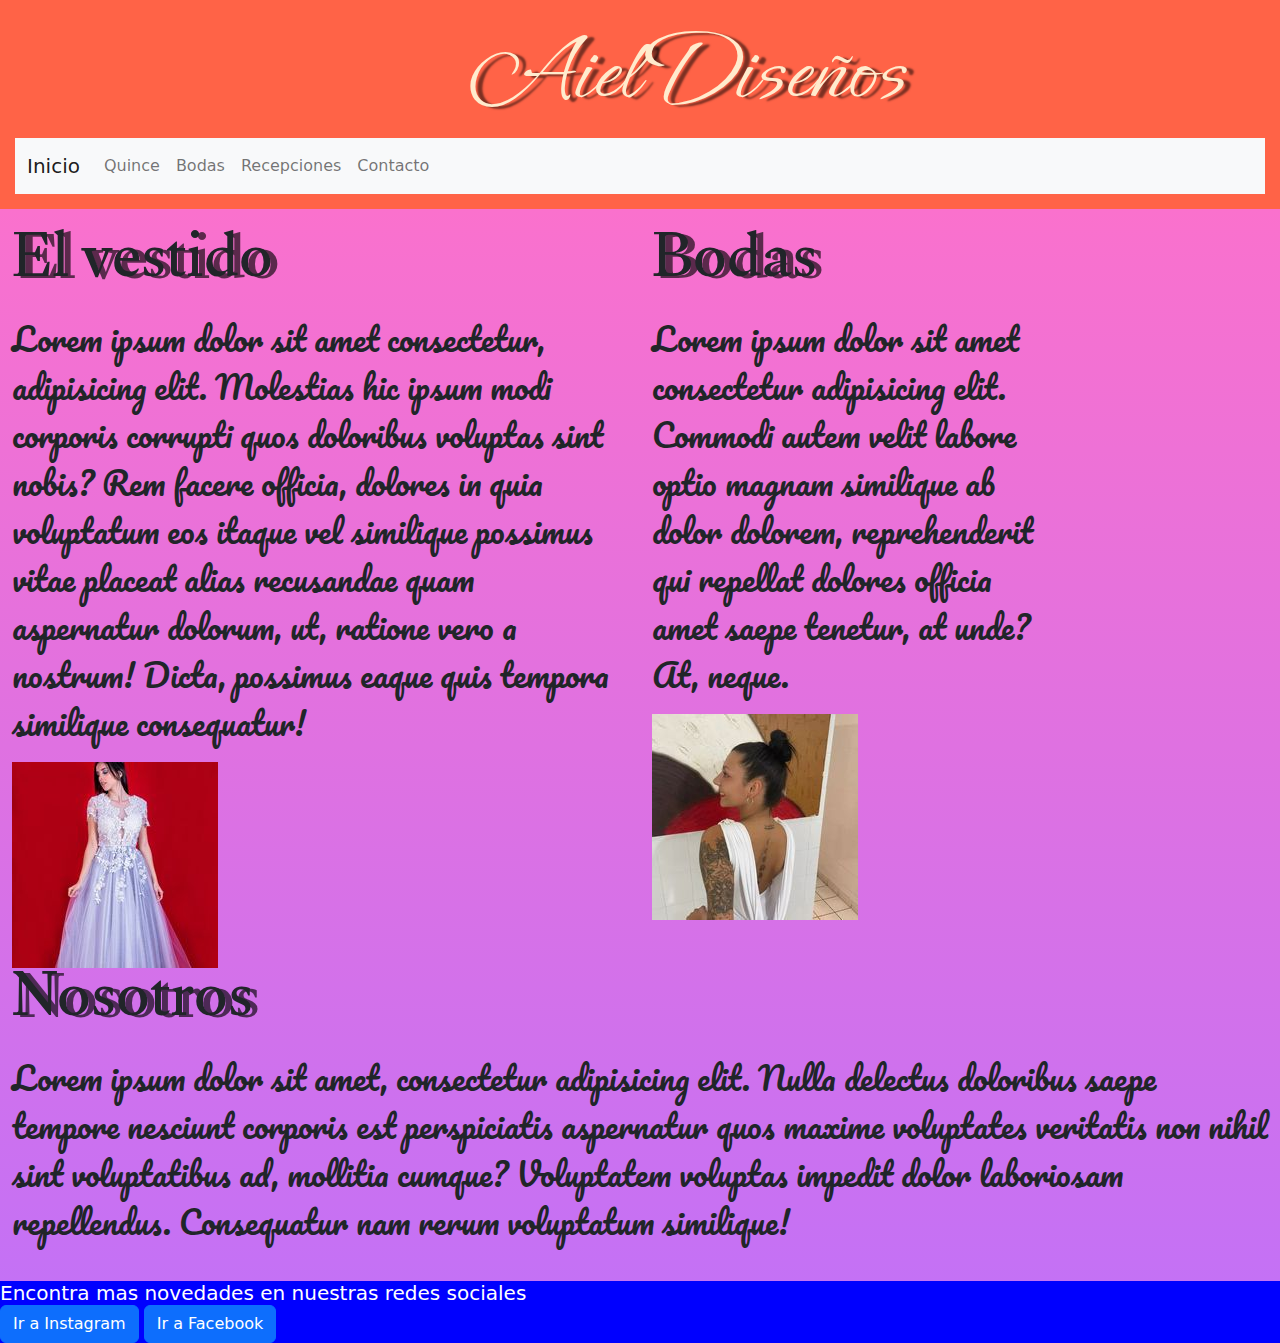
<file: pages/bodas.html>
<!DOCTYPE html>
<html lang="es">
<head>
    <meta charset="UTF-8">
    <meta http-equiv="X-UA-Compatible" content="IE=edge">
    <link rel="stylesheet" href="../css/bootstrap.min.css">
    <link rel="stylesheet" href="../css/estilos.css">
    <meta name="viewport" content="width=device-width, initial-scale=1.0">
    <link rel="preconnect" href="https://fonts.googleapis.com">
<link rel="preconnect" href="https://fonts.gstatic.com" crossorigin>
<link href="https://fonts.googleapis.com/css2?family=Ephesis&display=swap" rel="stylesheet">
<link rel="preconnect" href="https://fonts.googleapis.com">
<link rel="preconnect" href="https://fonts.gstatic.com" crossorigin>
<link href="https://fonts.googleapis.com/css2?family=Gulzar&display=swap" rel="stylesheet">
<link rel="preconnect" href="https://fonts.googleapis.com">
<link rel="preconnect" href="https://fonts.gstatic.com" crossorigin>
<link href="https://fonts.googleapis.com/css2?family=Pacifico&display=swap" rel="stylesheet">
<title>Bodas</title>
</head>  
<body>
    <header>
            <h1>Aiel Diseños</h1>
            
            
            <nav class="navbar navbar-expand-lg bg-light">
                

                <div class="container-fluid">
                <a class="navbar-brand" href="../index.html">Inicio</a>
                <button class="navbar-toggler" type="button" data-bs-toggle="collapse" data-bs-target="#navbarNavAltMarkup" aria-controls="navbarNavAltMarkup" aria-expanded="false" aria-label="Toggle navigation">
                <span class="navbar-toggler-icon"></span>
                </button>
                <div class="collapse navbar-collapse" id="navbarNavAltMarkup">
                <div class="navbar-nav">
                <a class="nav-link" href="./quince.html">Quince</a>
                <a class="nav-link" href="./bodas.html">Bodas</a>
                <a class="nav-link" href="./recepciones.html">Recepciones</a>
                <a class="nav-link" href="./contacto.html">Contacto</a>
                </div>
                </div>
                </div>
                
            </nav>
    </header>

        <main class=" container-fluid">
            <div class="row">
                 
                
                    <div class="col-6 rojo">   
                    <h2>El vestido</h2>
                    <P>Lorem ipsum dolor sit amet consectetur, adipisicing elit. Molestias hic ipsum modi corporis corrupti quos doloribus voluptas sint nobis? Rem facere officia, dolores in quia voluptatum eos itaque vel similique possimus vitae placeat alias recusandae quam aspernatur dolorum, ut, ratione vero a nostrum! Dicta, possimus eaque quis tempora similique consequatur!</P>
                    <img src="../imagenes/bodafondorojo2.jpg" class="img-fluid" alt="...">
                    </div>
                
        
            
                <div class="col-4 violeta">
                    <h2>Bodas</h2>   
                    
                    <p>Lorem ipsum dolor sit amet consectetur adipisicing elit. Commodi autem velit labore optio magnam similique ab dolor dolorem, reprehenderit qui repellat dolores officia amet saepe tenetur, at unde? At, neque.</p>
                    <img src="../imagenes/boda2.jpg" class="img-fluid" alt="...">
                    
                </div>
                <div>
                    <h2>Nosotros</h2>
                    <p>Lorem ipsum dolor sit amet, consectetur adipisicing elit. Nulla delectus doloribus saepe tempore nesciunt corporis est perspiciatis aspernatur quos maxime voluptates veritatis non nihil sint voluptatibus ad, mollitia cumque? Voluptatem voluptas impedit dolor laboriosam repellendus. Consequatur nam rerum voluptatum similique!</p>
                    
                </div>
                   
            </div>
            
        
            
        </main>  
        
       





    </main>
   
    <footer>
    </div>
    <div class="card-body">
      <h5 class="card-title">Encontra mas novedades en nuestras redes sociales</h5>
      <a href="https://www.instagram.com/claudia_aiel/" class="btn btn-primary">Ir a Instagram</a>
      <a href="https://www.facebook.com/clau.dia.718689" class="btn btn-primary">Ir a Facebook</a>
    </div>
  </div>


    </footer>



    <script src="../js/bootstrap.js"></script>
</body>
</html>
</file>
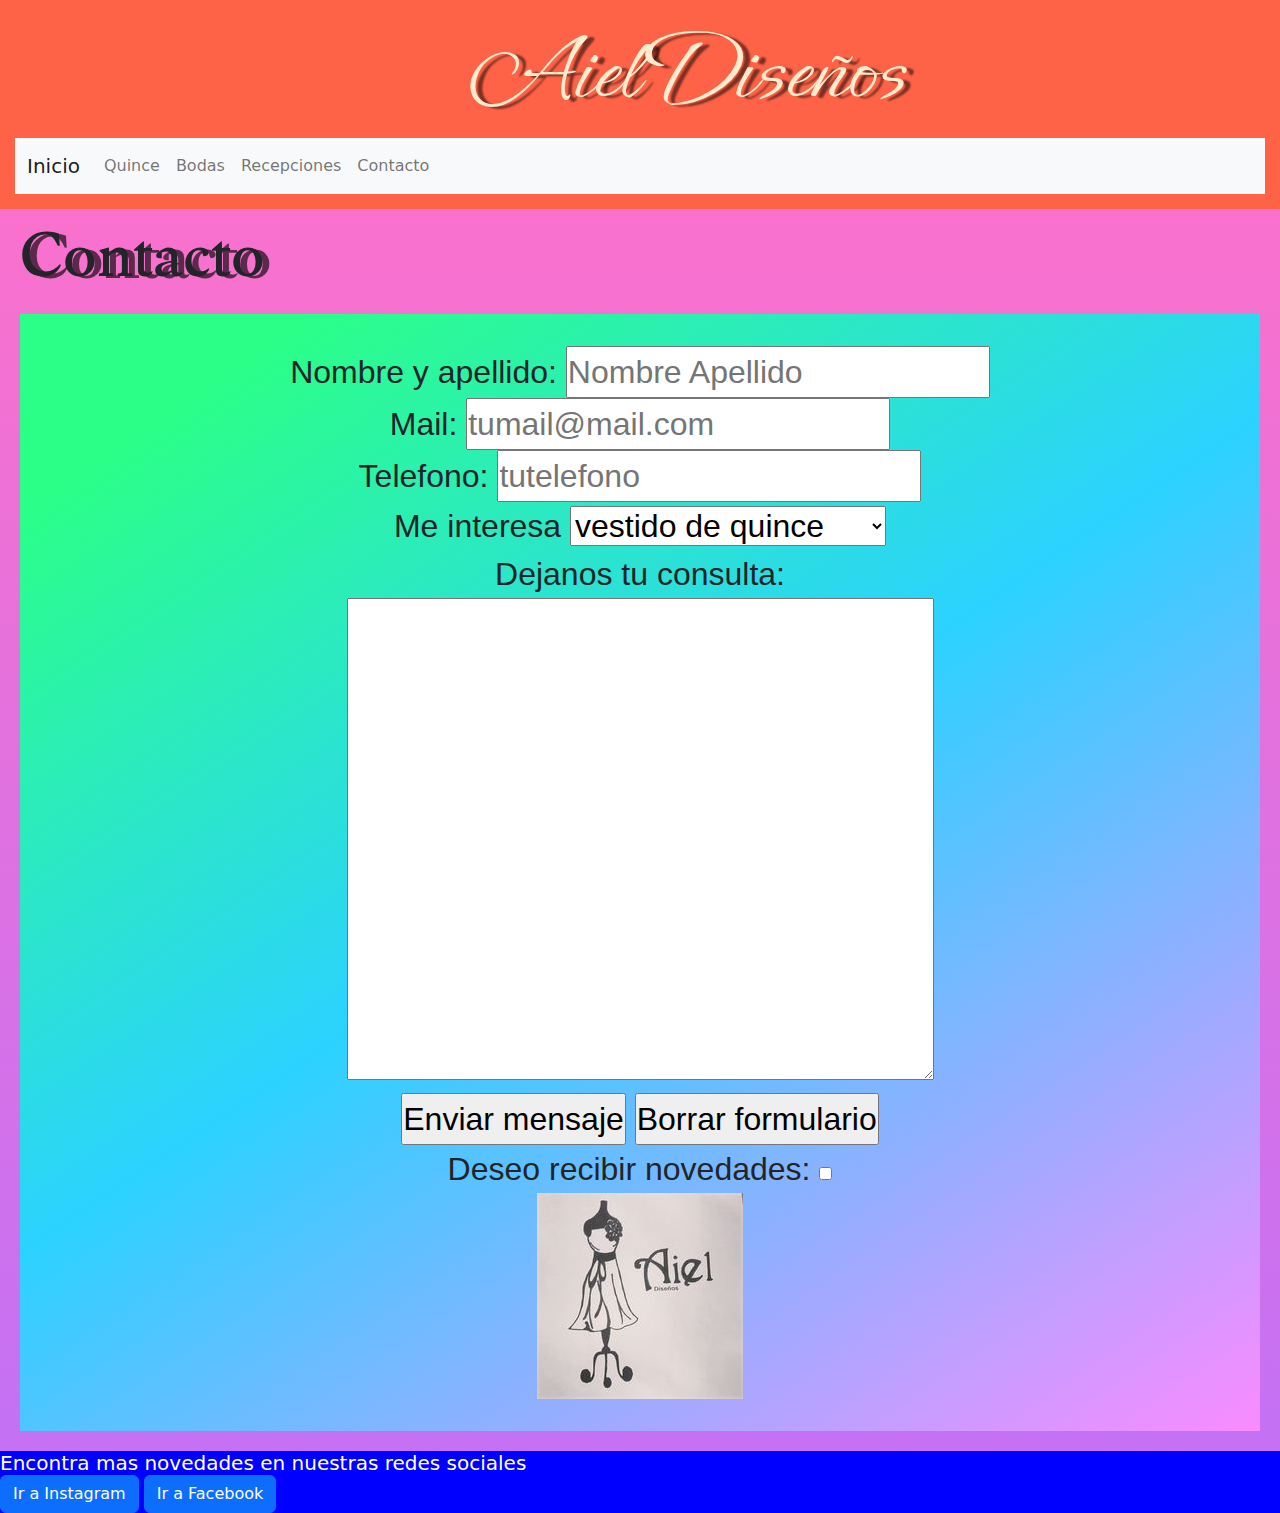
<file: pages/contacto.html>
<!DOCTYPE html>
<html lang="es">
<head>
    <meta charset="UTF-8">
    <meta http-equiv="X-UA-Compatible" content="IE=edge">
    <link rel="stylesheet" href="../css/bootstrap.min.css">
   <link rel="stylesheet" href="../css/estilos.css">
    <meta name="viewport" content="width=device-width, initial-scale=1.0">
    <link rel="preconnect" href="https://fonts.googleapis.com">
<link rel="preconnect" href="https://fonts.gstatic.com" crossorigin>
<link href="https://fonts.googleapis.com/css2?family=Ephesis&display=swap" rel="stylesheet">
<link rel="preconnect" href="https://fonts.googleapis.com">
<link rel="preconnect" href="https://fonts.gstatic.com" crossorigin>
<link href="https://fonts.googleapis.com/css2?family=Gulzar&display=swap" rel="stylesheet">
<link rel="preconnect" href="https://fonts.googleapis.com">
<link rel="preconnect" href="https://fonts.gstatic.com" crossorigin>
<link href="https://fonts.googleapis.com/css2?family=Pacifico&display=swap" rel="stylesheet">
<title>Contacto</title>
</head>
<body>
    
    <header>
        <h1>Aiel Diseños</h1>

            <nav class="navbar navbar-expand-lg bg-light">
                <div class="container-fluid">
                <a class="navbar-brand" href="../index.html">Inicio</a>
                <button class="navbar-toggler" type="button" data-bs-toggle="collapse" data-bs-target="#navbarNavAltMarkup" aria-controls="navbarNavAltMarkup" aria-expanded="false" aria-label="Toggle navigation">
                <span class="navbar-toggler-icon"></span>
                </button>
                <div class="collapse navbar-collapse" id="navbarNavAltMarkup">
                <div class="navbar-nav">
                <a class="nav-link" href="./quince.html">Quince</a>
                <a class="nav-link" href="./bodas.html">Bodas</a>
                <a class="nav-link" href="./recepciones.html">Recepciones</a>
                <a class="nav-link" href="./contacto.html">Contacto</a>
                </div>
                </div>
                </div>
                </nav>
    </header>

    <main>
        <h2>Contacto</h2>
        <div class="contacto">

            <section class="caja-contacto">

        
            <div>      
                <form class="formulario-contacto">
                <label for="campo-nombre">Nombre y apellido:</label>
                <input type="text"  id="campo-nombre"   
                 placeholder="Nombre Apellido" required>
            </div>
        
            <div>
                <label for="campo-mail">Mail:</label>
                <input type="email" id="campo-mail" 
                placeholder="tumail@mail.com" required>    
            </div>
            
           
        
            <div>
                <label for="campo-telefono">Telefono:</label>
                <input type="tel" id="campo-telefono"
                placeholder="tutelefono">
            </div>
        
            <div>
                <label for="campo-interes">Me interesa</label> 
                <select name="" id="campo-interes">
                <option value=""> vestido de quince</option>
                <option value="">vestido de boda</option>
                <option value="">vestido de recepcion</option>
                </select>    
            </div>
        
            <div>
                <label for="campo-consulta">Dejanos tu consulta:</label>
            </div>
       
            <div>
                <textarea name="" id="" cols="30" rows="10"></textarea>
            </div>
       
            <div>

            <input type="submit" value="Enviar mensaje">
            <input type="reset" value="Borrar formulario">
            </div>
        
            <div>
                <label for="campo-novedades">Deseo recibir novedades:</label>

                <input type="checkbox" name="si" id="campo-novedades">
            </div>
            </form>
        </section>
        <div>
            <img src="../imagenes/logo.jpg" alt="">
        </div>
    
        
    
    </div>
        



        
    </main>
    <footer>
    </div>
    <div class="card-body">
      <h5 class="card-title">Encontra mas novedades en nuestras redes sociales</h5>
      <a href="https://www.instagram.com/claudia_aiel/" class="btn btn-primary">Ir a Instagram</a>
      <a href="https://www.facebook.com/clau.dia.718689" class="btn btn-primary">Ir a Facebook</a>
    </div>
  </div>

    </footer>
   
    



    <script src="../js/bootstrap.js"></script>


    
</body>
</html>
</file>
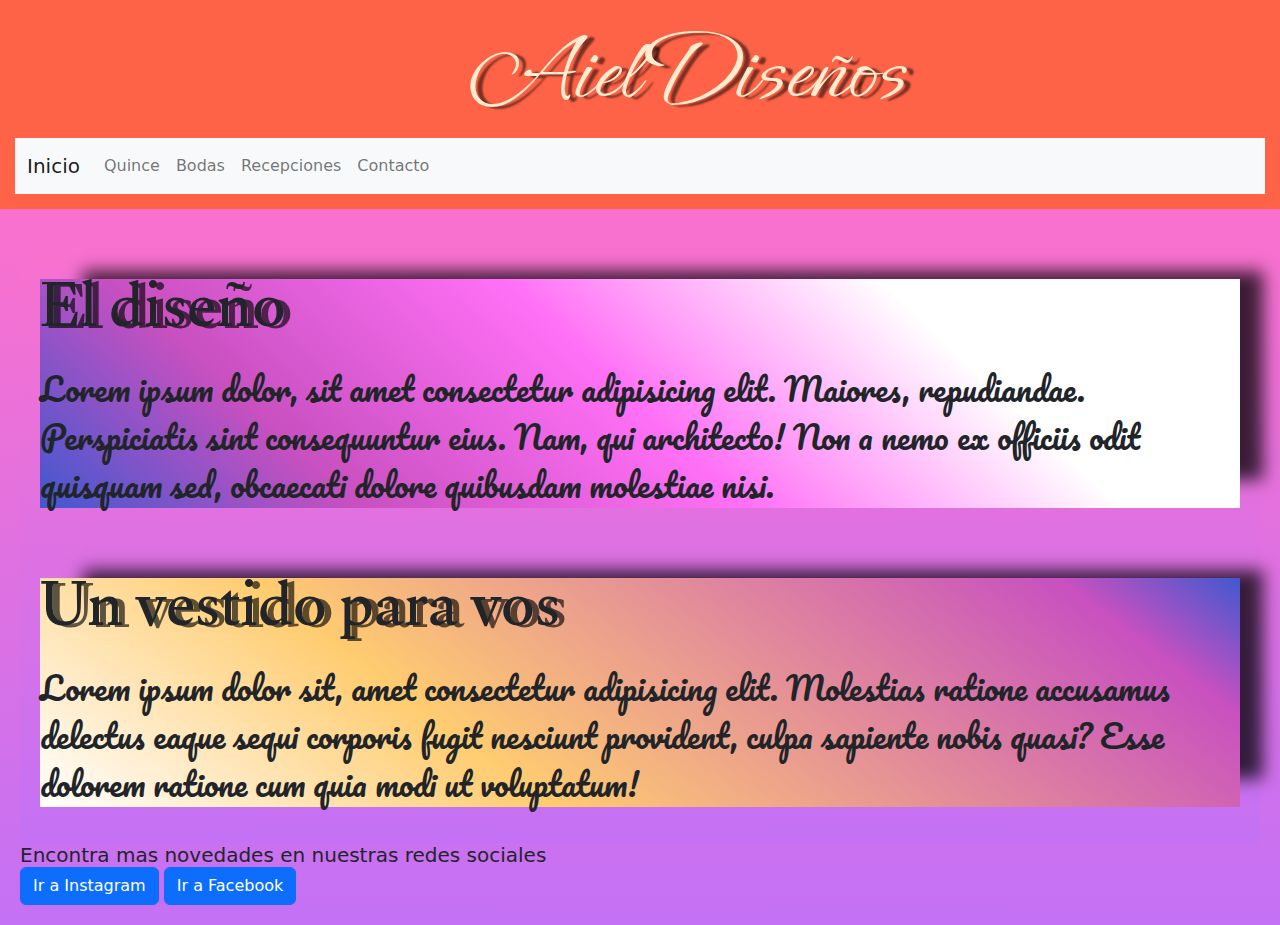
<file: pages/quince.html>
<!DOCTYPE html>
<html lang="es">
<head>
    <meta charset="UTF-8">
    <meta http-equiv="X-UA-Compatible" content="IE=edge">
    <meta name="viewport" content="width=device-width, initial-scale=1.0">
    <link rel="stylesheet" href="../css/bootstrap.min.css">
    <link rel="stylesheet" href="../css/estilos.css">
    <link rel="preconnect" href="https://fonts.googleapis.com">
<link rel="preconnect" href="https://fonts.gstatic.com" crossorigin>
<link href="https://fonts.googleapis.com/css2?family=Ephesis&display=swap" rel="stylesheet">
<link rel="preconnect" href="https://fonts.googleapis.com">
<link rel="preconnect" href="https://fonts.gstatic.com" crossorigin>
<link href="https://fonts.googleapis.com/css2?family=Gulzar&display=swap" rel="stylesheet">
<link rel="preconnect" href="https://fonts.googleapis.com">
<link rel="preconnect" href="https://fonts.gstatic.com" crossorigin>
<link href="https://fonts.googleapis.com/css2?family=Pacifico&display=swap" rel="stylesheet">
<title>Quince</title>
</head>
<body>
    <header>
        <h1>Aiel Diseños</h1>
        <nav class="navbar navbar-expand-lg bg-light">
            <div class="container-fluid">
              <a class="navbar-brand" href="../index.html">Inicio</a>
              <button class="navbar-toggler" type="button" data-bs-toggle="collapse" data-bs-target="#navbarNavAltMarkup" aria-controls="navbarNavAltMarkup" aria-expanded="false" aria-label="Toggle navigation">
                <span class="navbar-toggler-icon"></span>
              </button>
              <div class="collapse navbar-collapse" id="navbarNavAltMarkup">
                <div class="navbar-nav">
                    <a class="nav-link" href="./quince.html">Quince</a>
                    <a class="nav-link" href="./bodas.html">Bodas</a>
                    <a class="nav-link" href="./recepciones.html">Recepciones</a>
                    <a class="nav-link" href="./contacto.html">Contacto</a>
                </div>
              </div>
            </div>
        </nav>



    </header>
    <main>
      <main id="seccion-quince">
        <section class="articulo-diseño">
            <h2>El diseño</h2>
            <p>Lorem ipsum dolor, sit amet consectetur adipisicing elit. Maiores, repudiandae. Perspiciatis sint consequuntur eius. Nam, qui architecto! Non a nemo ex officiis odit quisquam sed, obcaecati dolore quibusdam molestiae nisi.</p>
       </section>

       <section class="articulo-vestido">
            <h2>Un vestido para vos </h2>
            <p>Lorem ipsum dolor sit, amet consectetur adipisicing elit. Molestias ratione accusamus delectus eaque sequi corporis fugit nesciunt provident, culpa sapiente nobis quasi? Esse dolorem ratione cum quia modi ut voluptatum!</p>
        </section>
    </main>
  </div>
  <div class="card-body">
    <h5 class="card-title">Encontra mas novedades en nuestras redes sociales</h5>
    <a href="https://www.instagram.com/claudia_aiel/" class="btn btn-primary">Ir a Instagram</a>
    <a href="https://www.facebook.com/clau.dia.718689" class="btn btn-primary">Ir a Facebook</a>
  </div>
</div>

</body>
</html>
</file>
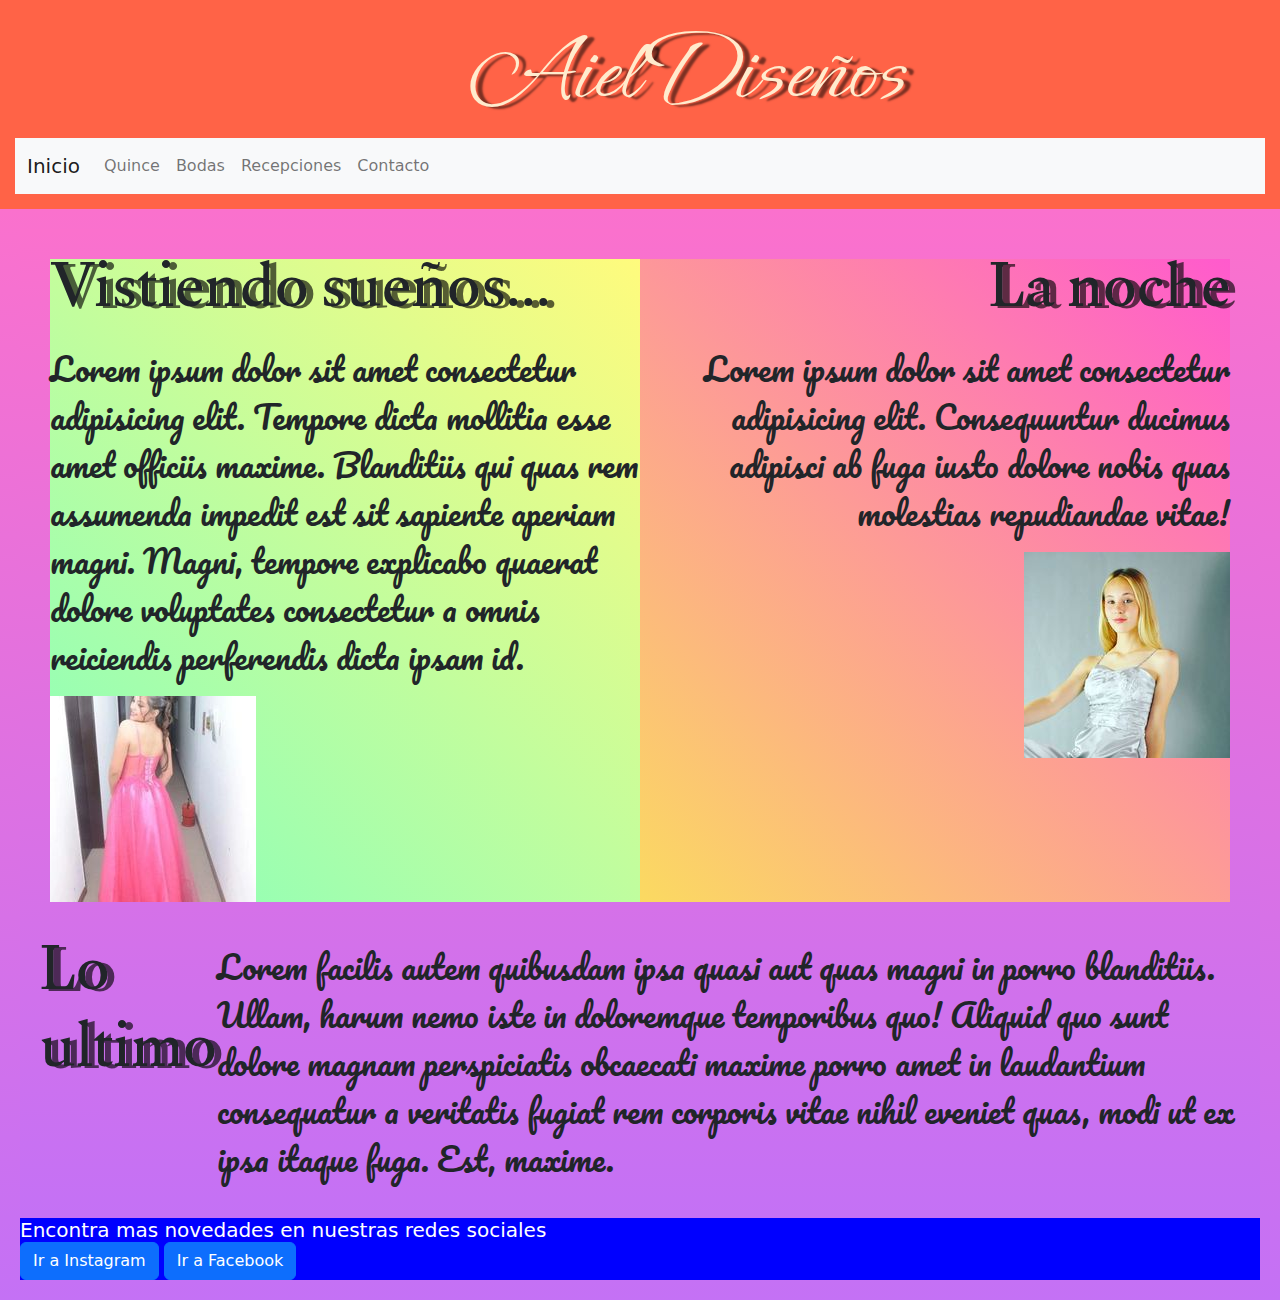
<file: pages/recepciones.html>
<!DOCTYPE html>
<html lang="es">
<head>
    <meta charset="UTF-8">
    <meta http-equiv="X-UA-Compatible" content="IE=edge">
    <meta name="viewport" content="width=device-width, initial-scale=1.0">
    <link rel="stylesheet" href="../css/bootstrap.min.css">
    <link rel="stylesheet" href="../css/estilos.css">
    <link rel="preconnect" href="https://fonts.googleapis.com">
    <link rel="preconnect" href="https://fonts.gstatic.com" crossorigin>
    <link href="https://fonts.googleapis.com/css2?family=Ephesis&display=swap" rel="stylesheet">
    <link rel="preconnect" href="https://fonts.googleapis.com">
    <link rel="preconnect" href="https://fonts.gstatic.com" crossorigin>
    <link href="https://fonts.googleapis.com/css2?family=Gulzar&display=swap" rel="stylesheet">
    <link rel="preconnect" href="https://fonts.googleapis.com">
<link rel="preconnect" href="https://fonts.gstatic.com" crossorigin>
<link href="https://fonts.googleapis.com/css2?family=Pacifico&display=swap" rel="stylesheet">
    <title>Recepciones</title>
</head>
<body>  
   <header>
      <h1>Aiel Diseños</h1>
        <nav class="navbar navbar-expand-lg bg-light">
          <div class="container-fluid">
          <a class="navbar-brand" href="#">Inicio</a>
          <button class="navbar-toggler" type="button" data-bs-toggle="collapse" data-bs-target="#navbarNavAltMarkup" aria-controls="navbarNavAltMarkup" aria-expanded="false" aria-label="Toggle navigation">
            <span class="navbar-toggler-icon"></span>
            </button>
          <div class="collapse navbar-collapse" id="navbarNavAltMarkup">
            <div class="navbar-nav">
                <a class="nav-link" href="./quince.html">Quince</a>
                <a class="nav-link" href="./bodas.html">Bodas</a>
                <a class="nav-link" href="./recepciones.html">Recepciones</a>
                <a class="nav-link" href="./contacto.html">Contacto</a>
            </div>
         
          </div>
        </nav>
    </header>
      <main>
        <main >
          <div class="contenedor-recepcion">
          <section class="caja-recepcion1">
      
              <h2>Vistiendo sueños...</h2>
                <p>Lorem ipsum dolor sit amet consectetur adipisicing elit. Tempore dicta mollitia esse amet officiis maxime. Blanditiis qui quas rem assumenda impedit est sit sapiente aperiam magni. Magni, tempore explicabo quaerat dolore voluptates consectetur a omnis reiciendis perferendis dicta ipsam id.</p>
          
               <img class="vestido-recepcion" src="../imagenes/vestido152.jpg" alt=""> 
                  
          </section>
  
          <section class="caja-recepcion2">
              <h2>La noche</h2>
                  <p>Lorem ipsum dolor sit amet consectetur adipisicing elit. Consequuntur ducimus adipisci ab fuga iusto dolore nobis quas molestias repudiandae vitae!</p>
                  <img src="../imagenes/recepcion3.jpg" alt="">
          </section>
          </div>
          <article class="novedad">
              <h2> Lo ultimo</h2>
              <p>Lorem  facilis autem quibusdam ipsa quasi aut quas magni in porro blanditiis. Ullam, harum nemo iste in doloremque temporibus quo! Aliquid quo sunt dolore magnam perspiciatis obcaecati maxime porro amet in laudantium consequatur a veritatis fugiat rem corporis vitae nihil eveniet quas, modi ut ex ipsa itaque fuga. Est, maxime.</p>
          </article>
      </main>
     
        
      <footer>
      </div>
      <div class="card-body">
        <h5 class="card-title">Encontra mas novedades en nuestras redes sociales</h5>
        <a href="https://www.instagram.com/claudia_aiel/" class="btn btn-primary">Ir a Instagram</a>
        <a href="https://www.facebook.com/clau.dia.718689" class="btn btn-primary">Ir a Facebook</a>
      </div>
    </div>

      </footer>
    





    <script src="../js/bootstrap.js"></script>
</body>
</html>
</file>
<file: css/estilos.css>
*{
    margin: 0;
    padding: 0;
    box-sizing: 0;
}
body{
    width:100% ;

    height: 100%;


}
   
header{
    height: 10%;
        padding: 15px;
        display: flex;
        flex-direction: column;
       background:tomato
    }


header h1{
    text-align: center;
    font-size: 6rem;
    color: blanchedalmond;
    padding-left: 6rem;
    font-family: 'Ephesis', cursive;
    text-shadow: 7px 2px 2px rgba(0,0,0,0.52);



}
h2{
    font-family: 'Gulzar', serif;
    font-size: 4rem;
    text-shadow: 7px 2px 0px rgba(0,0,0,0.63);
    
}

    
    
    
    main{
    height: 80%;
    padding: 20px;
    background-image: linear-gradient(to top, #c471f5 0%, #fa71cd 100%);}

   
    .contenedor {
        display: grid;
        grid-template-columns: 60% 40%;
        grid-template-rows: 100% 100%;
        
        
        grid-template-areas:
         "caja1 caja2"
         "caja3 caja3";
        
        }
   
   .caja1{
    grid-area: "caja1";
    background-color: #FBAB7E;
background-image: linear-gradient(62deg, #FBAB7E 0%, #F7CE68 50%, #ffffff 100%);

    text-align: center;
    }
   .caja2{
    grid-area: caja2;
    background-color: #4158D0;
    background-image: linear-gradient(43deg, #4158D0 0%, #C850C0 22%, #ff70f6 49%, #ffffff 75%, #ffffff 100%)
;
   text-align: center;}
   .caja3{
    grid-area: caja3;
    }
    .articulo-diseño{
        margin-top: 30px;
        box-shadow: 33px -18px 16px -10px rgba(0,0,0,0.75);
-webkit-box-shadow: 33px -18px 16px -10px rgba(0,0,0,0.75);
-moz-box-shadow: 33px -18px 16px -10px rgba(0,0,0,0.75);
        background-color: #4158D0;
background-image: linear-gradient(43deg, #4158D0 0%, #C850C0 22%, #ff70f6 49%, #ffffff 75%, #ffffff 100%);

    }
    .articulo-vestido{
        margin-top: 70px;
        box-shadow: 33px -18px 16px -10px rgba(0,0,0,0.75);
        -webkit-box-shadow: 33px -18px 16px -10px rgba(0,0,0,0.75);
        -moz-box-shadow: 33px -18px 16px -10px rgba(0,0,0,0.75);
        background-color: #4158D0;
background-image: linear-gradient(217deg, #4158D0 0%, #C850C0 12%, #FFCC70 66%, #ffffff 100%);

    }

.contenedor-recepcion{
    padding: 10px 10px 10px 10px;
    display: grid;
    grid-template-columns: 50% 50%;
    grid-template-rows: 100%;
    grid-template-areas: 
    "vestido noche"
    "vestido noche";
    }
    .caja-recepcion1{
        grid-area: "vestido";
        background-color: #85FFBD;
background-image: linear-gradient(45deg, #85FFBD 0%, #FFFB7D 100%);

        text-align: left;
    }
    .caja-recepcion2{
        grid-area: "noche";
        background-color: #FBDA61;
        background-image: linear-gradient(45deg, #FBDA61 0%, #FF5ACD 100%);
         
        text-align: right;
    }

.contacto{
    background-color: #FA8BFF;
background-image: linear-gradient(326deg, #FA8BFF 0%, #2BD2FF 52%, #2BFF88 90%);

    padding: 2rem;
    text-align: center;
    font-family: 'Lucida Sans', 'Lucida Sans Regular', 'Lucida Grande', 'Lucida Sans Unicode', Geneva, Verdana, sans-serif;
font-size: 2rem;    
}

  
        
   p{
    font-size: 2rem;
    font-family: 'Pacifico', cursive;


   }
   .novedad{
    padding-top: 30px;
    display: flex;
    flex-direction: row;
    border: yellowgreen;
   }
   footer{
    color: white;
    height: 100%;
    width:100%;
    background-color:blue;
    }
</file>
